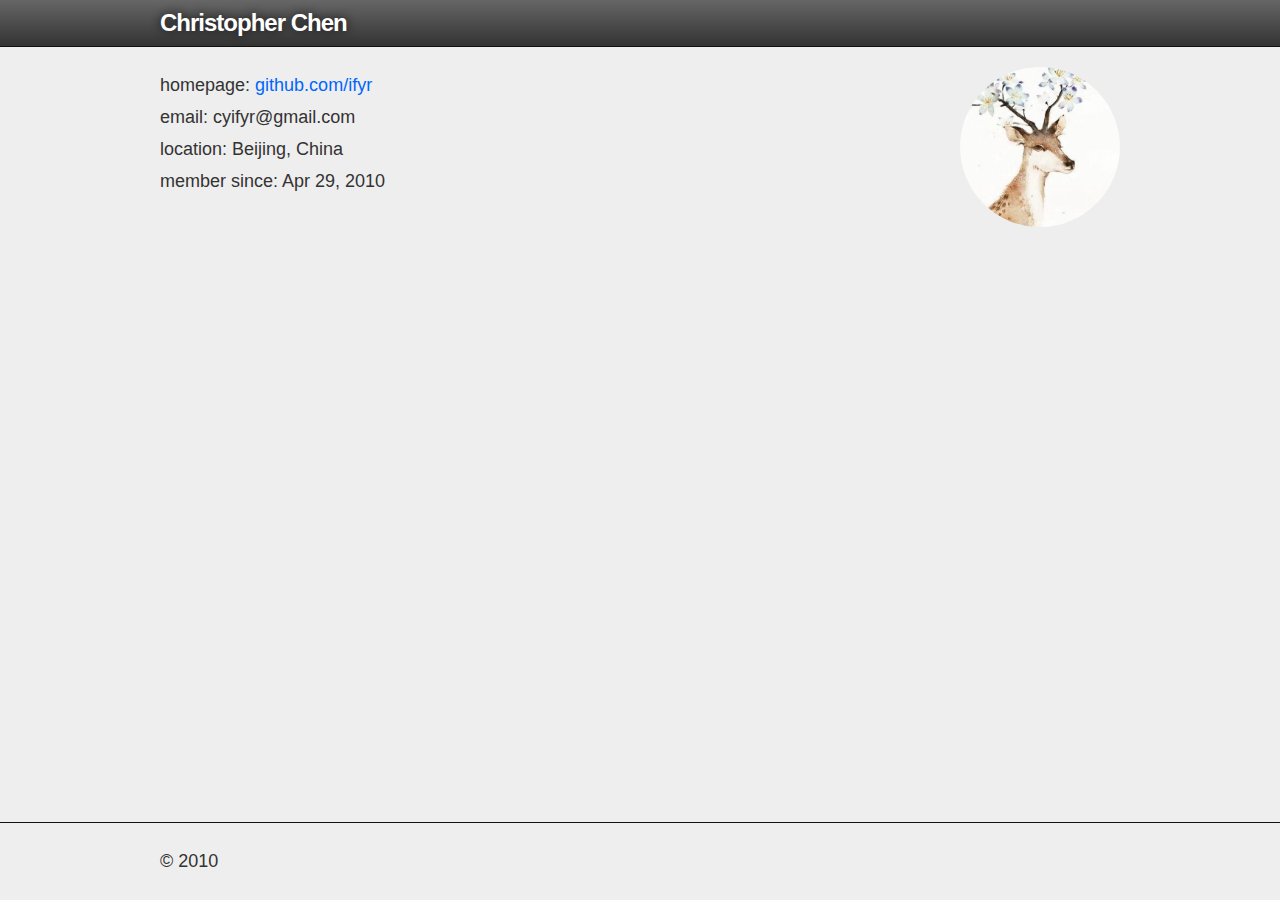
<file: index.html>
<!DOCTYPE html>
<html lang="zh-CN" env="cn">
<head>
	<meta charset='utf-8' />
	<meta http-equiv="X-UA-Compatible" content="IE=edge,chrome=1">
	<meta http-equiv="X-UA-Compatible" content="chrome=1" />
	<meta name="viewport" content="width=device-width,initial-scale=1">
	<meta name="google" content="notranslate">
	<meta name="format-detection" content="telephone=no">
	<title>Christopher Chen</title>
	<link rel="stylesheet" type="text/css" media="screen" href="assets/stylesheets/stylesheet.css">
	<style type="text/css">
	html,body,p{font-size:18px;}
	.inner{max-width:min(100vw,960px);}
	#main_content{min-height:calc(100vh - 165px);display:flex;align-items:flex-start;justify-content:space-between;}
	.avatar{width:160px;height:160px;border-radius:50%;}
	</style>
</head>
<body>
<!-- HEADER -->
<div id="header_wrap" class="outer">
	<header class="inner">
		<h1 id="project_title">Christopher Chen</h1>
	</header>
</div>

<!-- MAIN CONTENT -->
<div id="main_content_wrap" class="outer">
	<section id="main_content" class="inner">
		<div>
			<p>homepage: <a href="https://github.com/ifyr">github.com/ifyr</a></p>
			<p>email: cyifyr&#64;gmail&#46;com</p>
			<p>location: Beijing, China</p>
			<p>member since: Apr 29, 2010</p>
		</div>
		<div>
			<img class="avatar" src="assets/images/avatar.jpg" title="head"/>
		</div>
	</section>
</div>

<!-- FOOTER  -->
<div id="footer_wrap" class="outer">
	<footer class="inner">
		<p>&copy; 2010</p>
	</footer>
</div>
</body>
</html>
</file>
<file: assets/stylesheets/stylesheet.css>
/*******************************************************************************
 Reset
*******************************************************************************/
html, body, div, span, applet, object, iframe, h1, h2, h3, h4, h5, h6, p, blockquote, pre, a, abbr, acronym, address, big, cite, code, del, dfn, em, img, ins, kbd, q, s, samp, small, strike, strong, sub, sup, tt, var, b, u, i, center, dl, dt, dd, ol, ul, li, fieldset, form, label, legend, table, caption, tbody, tfoot, thead, tr, th, td, article, aside, canvas, details, embed, figure, figcaption, footer, header, hgroup, menu, nav, output, ruby, section, summary, time, mark, audio, video { margin: 0; padding: 0; border: 0; font: inherit; vertical-align: baseline; }
/* HTML5 display-role reset for older browsers */
article, aside, details, figcaption, figure, footer, header, hgroup, menu, nav, section {display: block;}
ol, ul { list-style: none; }
blockquote, q { }
table { border-collapse: collapse; border-spacing: 0; }
a:focus { outline: none; }

/*******************************************************************************
 Theme
*******************************************************************************/
body { box-sizing: border-box; color:#333; background: #eee; font-size: 16px; font-family: 'Lucida Grande', 'Calibri', Helvetica, Arial, sans-serif; line-height: 1.5; -webkit-font-smoothing: antialiased; }
h1, h2, h3, h4, h5, h6 { margin: 5px 0; font-weight: 700; color:#333; letter-spacing: -1px; }
h1 { font-size: 24px;}
h2 { font-size: 24px; }
h3 { font-size: 16px; }
p { margin: 5px 0; }
footer p { color: #333; }
a { text-decoration: none; color: #06f; text-shadow: none;}

/*******************************************************************************
Full-Width Styles
*******************************************************************************/
.outer { width: 100%; }
.inner { position: relative; max-width: 640px; padding: 20px 10px; margin: 0 auto; }
#header_wrap { background: #333; background: -moz-linear-gradient(top, #666, #333); background: -webkit-linear-gradient(top, #666, #333); background: -ms-linear-gradient(top, #666, #333); background: -o-linear-gradient(top, #666, #333); background: linear-gradient(top, #666, #333); }
#header_wrap .inner { padding: 5px; }
#project_title { margin: 0; color: #fff; font-size: 24px; font-weight: 700; text-shadow: #111 0px 0px 10px; }
#main_content_wrap { background: #eee; border-top: 1px solid #111; border-bottom: 1px solid #111; }
#main_content { padding-top: 20px; }
#footer_wrap { background: #eee; color: #333;}

/*******************************************************************************
Small Device Styles
*******************************************************************************/
@media screen and (max-width: 480px) {
  body { font-size:14px; }
  .inner { min-width: 320px; max-width: 480px; }
  #project_title { font-size: 16px; }
  h1 { font-size: 16px; }
  h2 { font-size: 16px; }
  h3 { font-size: 14px; }
}
</file>
